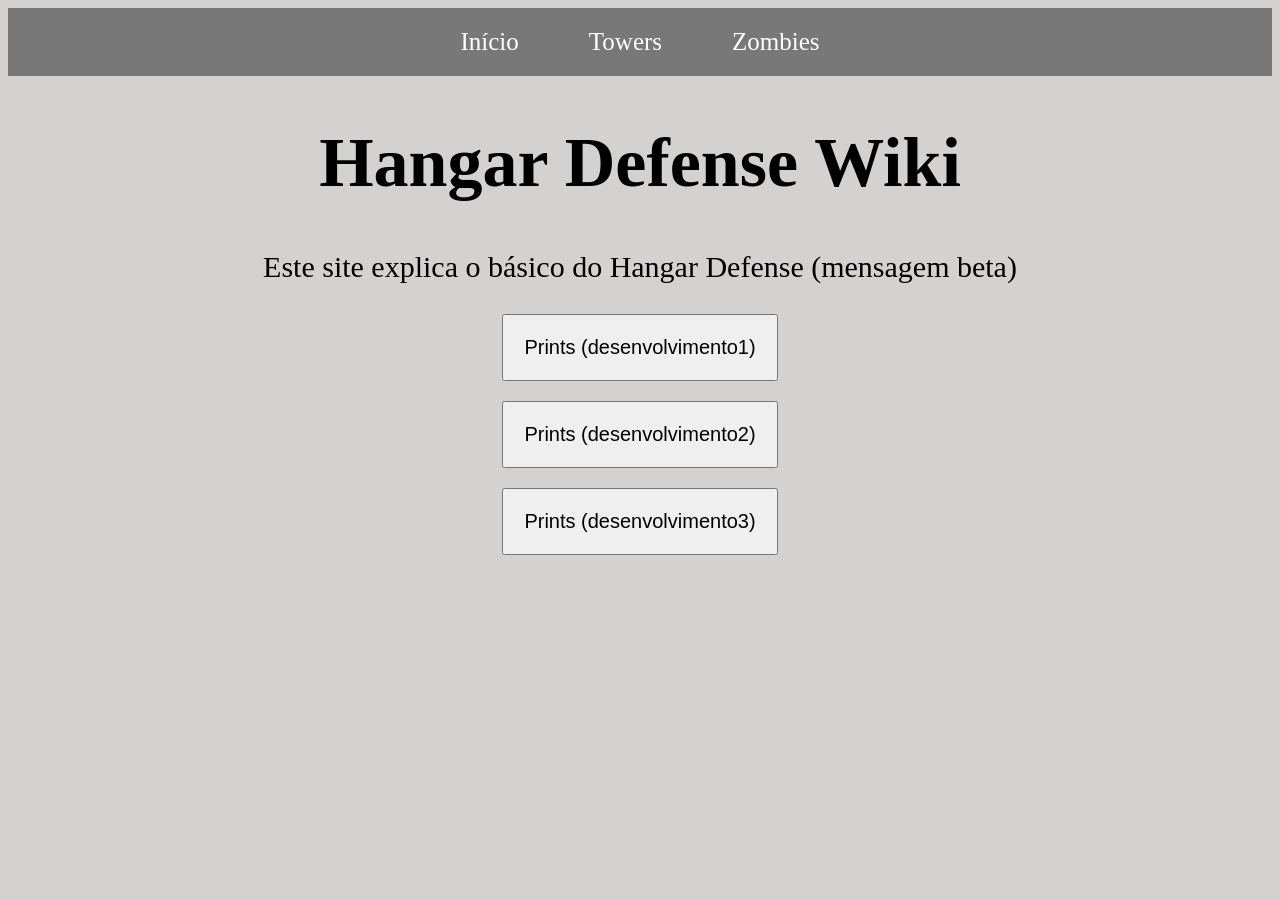
<file: index.html>
<!DOCTYPE html>
<html lang="pt-BR">
<head>
    <meta charset="UTF-8">
    <meta name="viewport" content="width=device-width, initial-scale=1.0">

    <title>Hangar Defense Wiki</title>

    <link rel="stylesheet" href="style.css">
</head>
<body>
    <nav>
        <a href="#">Início</a>
        <a href="#">Towers</a>
        <a href="#">Zombies</a>
    </nav>
    <main>
        <h1>Hangar Defense Wiki</h1>
        <p>Este site explica o básico do Hangar Defense (mensagem beta)</p>
        <button id="botao1">Prints (desenvolvimento1)</button>
        <button id="botao2">Prints (desenvolvimento2)</button>
        <button id="botao3">Prints (desenvolvimento3)</button>
    </main>
    <script src="script.js"></script>
</body>
</html>
</file>
<file: style.css>
body {
    background-color: #d4d1d1;
}
nav {
    padding: 10px 20px;
    background-color: #797878;
    display: flex;
    gap: 30px;
    justify-content: center;
}
nav a {
    font-size: 25px;
    background-color: #797878;
    color: white;
    padding: 10px 20px;
    text-decoration: none;
}
nav a:hover {
    background-color: rgb(59, 59, 59);
}
h1 {
    text-align: center;
    font-size: 70px;
}
p {
    text-align: center;
    font-size: 30px;
}
button {
    font-size: 20px;
    display: block;
    margin: 20px auto;
    padding: 1em;
    cursor: pointer;
}
</file>
